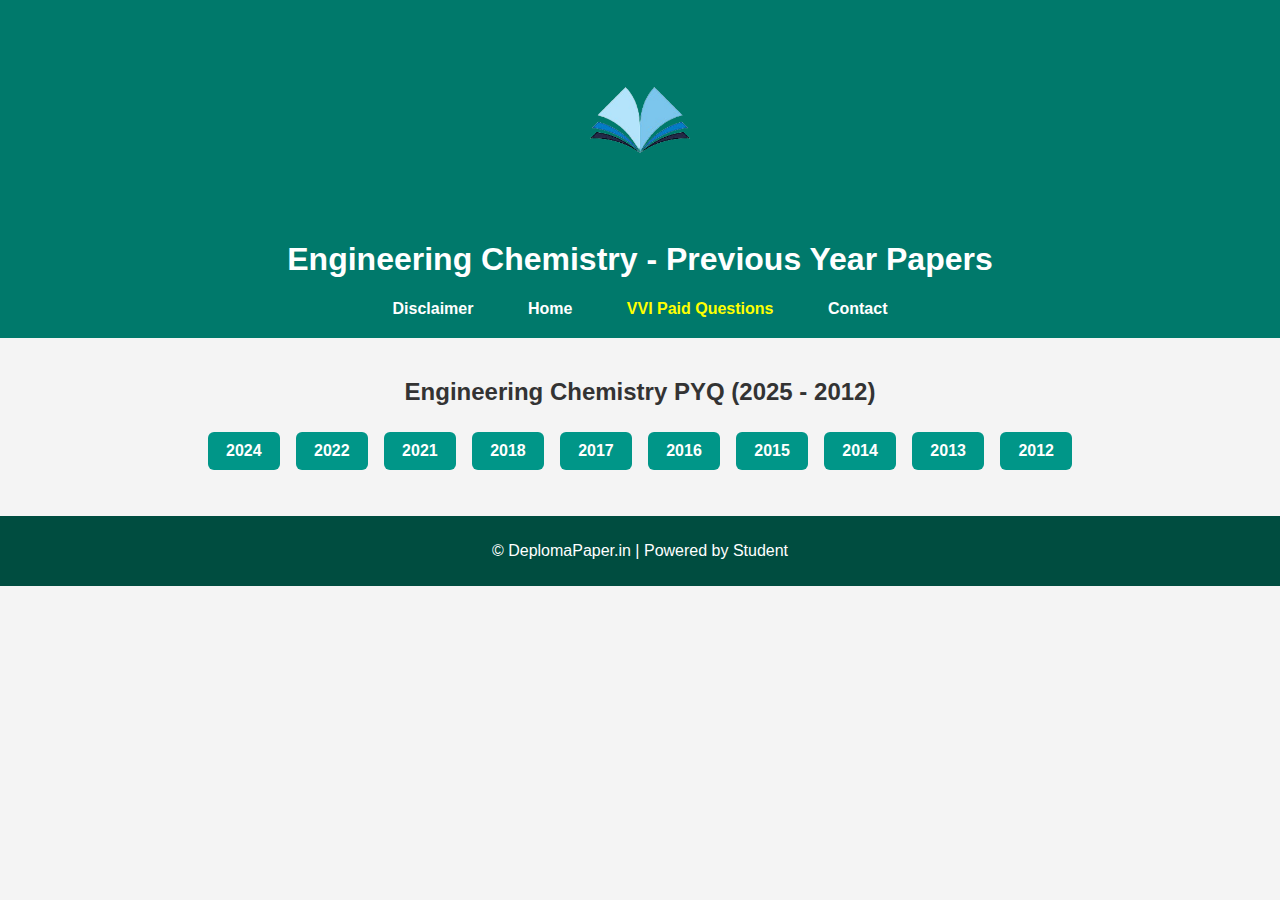
<file: chemistry.html>
<!DOCTYPE html>
<html lang="en">
<head>
  <meta charset="UTF-8" />
  <meta name="viewport" content="width=device-width, initial-scale=1.0"/>
  <title>Engineering Chemistry - Previous Year Papers</title>
  <link rel="stylesheet" href="style.css" />
</head>
<body>

  <!-- Header -->
  <header>
    <div class="logo-container">
      <img src="jh.png" alt="Jharkhand Polytechnic Logo" class="logo">
    </div>
    <h1>Engineering Chemistry - Previous Year Papers</h1>
    <nav>
      <a href="disclaimer.html">Disclaimer</a>
      <a href="index.html">Home</a>
      <a href="vvi.html">VVI Paid Questions</a>
      <a href="contact.html">Contact</a>
    </nav>
  </header>

  <!-- Year Buttons -->
  <section class="subjects">
    <h2>Engineering Chemistry PYQ  (2025 - 2012)</h2>
    <div class="subject-buttons">
      <a href="chemistry.2024.pdf" class="year-button">2024</a>
      <a href="chemistry.2022.pdf" class="year-button">2022</a>
      <a href="chemistry.2021.pdf" class="year-button">2021</a>
      <a href="chemistry.2018.pdf" class="year-button">2018</a>
      <a href="chemistry.2017.pdf" class="year-button">2017</a>
      <a href="chemistry.2016.pdf" class="year-button">2016</a>
      <a href="chemistry.2015.pdf" class="year-button">2015</a>
      <a href="chemistry.2014.pdf" class="year-button">2014</a>
      <a href="chemistry.2013.pdf" class="year-button">2013</a>
      <a href="chemistry.2012.pdf" class="year-button">2012</a>
    </div>
  </section>

  <footer>
    <p>&copy; DeplomaPaper.in | Powered by Student </p>
  </footer>
</body>
</html>
</file>
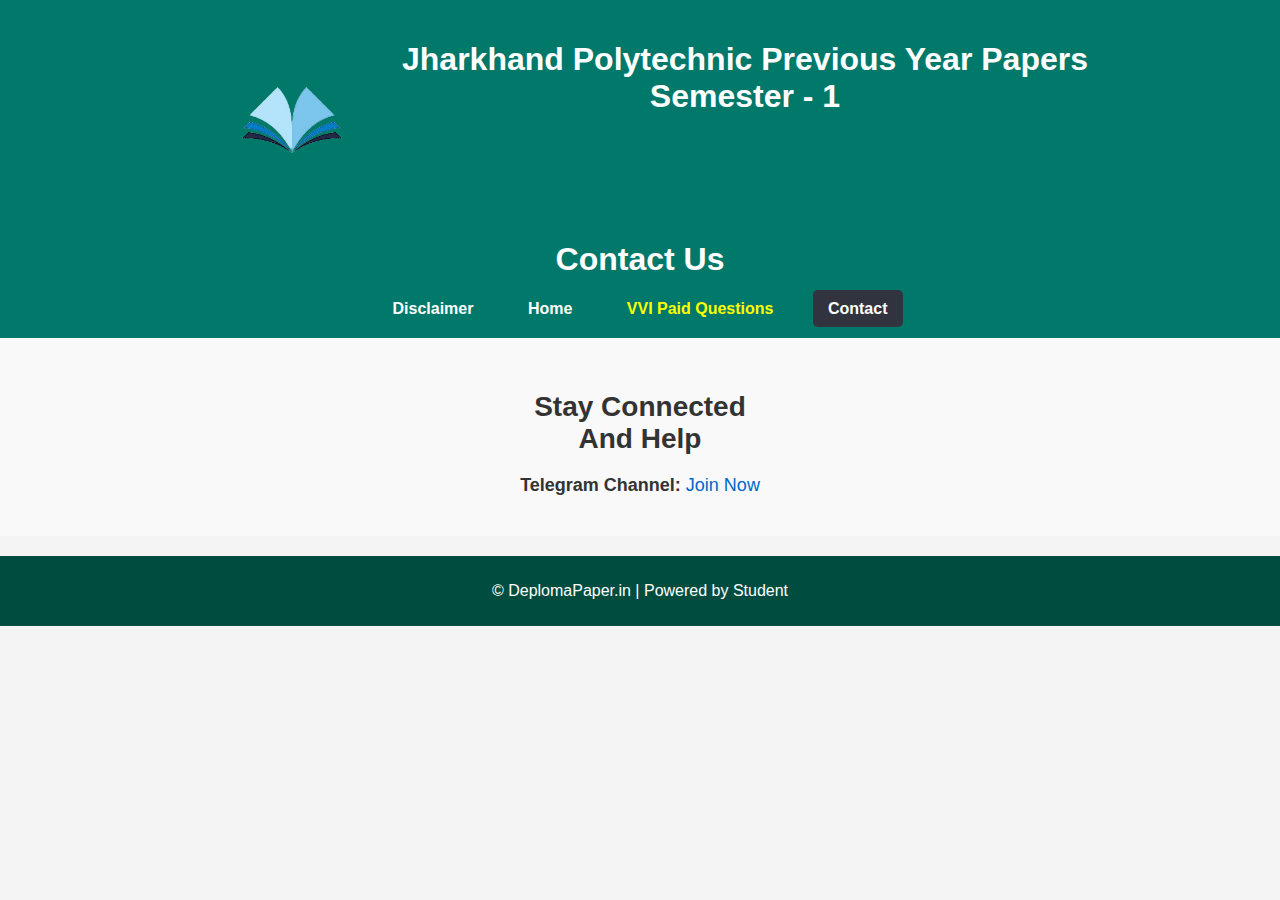
<file: contact.html>
<!DOCTYPE html>
<html lang="en">
<head>
  <meta charset="UTF-8" />
  <meta name="viewport" content="width=device-width, initial-scale=1.0"/>
  <title>Contact - Jharkhand Polytechnic</title>
  <link rel="stylesheet" href="style.css" />
</head>
<body>

  <!-- Header -->
  <header>
    <div class="logo-container">
      <img src="jh.png" alt="Jharkhand Polytechnic Logo" class="logo">
      <h1>Jharkhand Polytechnic Previous Year Papers <br>
        Semester - 1</h1>
    </div>
    <h1>Contact Us</h1>
    <nav>
      <a href="disclaimer.html">Disclaimer</a>
      <a href="index.html">Home</a>
      <a href="vvi.html">VVI Paid Questions</a>
      <a href="contact.html" class="active">Contact</a>
    </nav>
  </header>
                                                                        
  <!-- Contact Info -->
  <section class="contact-section">
    <h2>Stay Connected <br>
    And Help</h2>
    <p><strong>Telegram Channel:</strong> <a href="https://t.me/jharkhand_polytechnic_hub" target="_blank">Join Now</a></p>
  </section>

  <footer>
    <p>&copy; DeplomaPaper.in | Powered by Student </p>
  </footer>

</body>
</html>
</file>
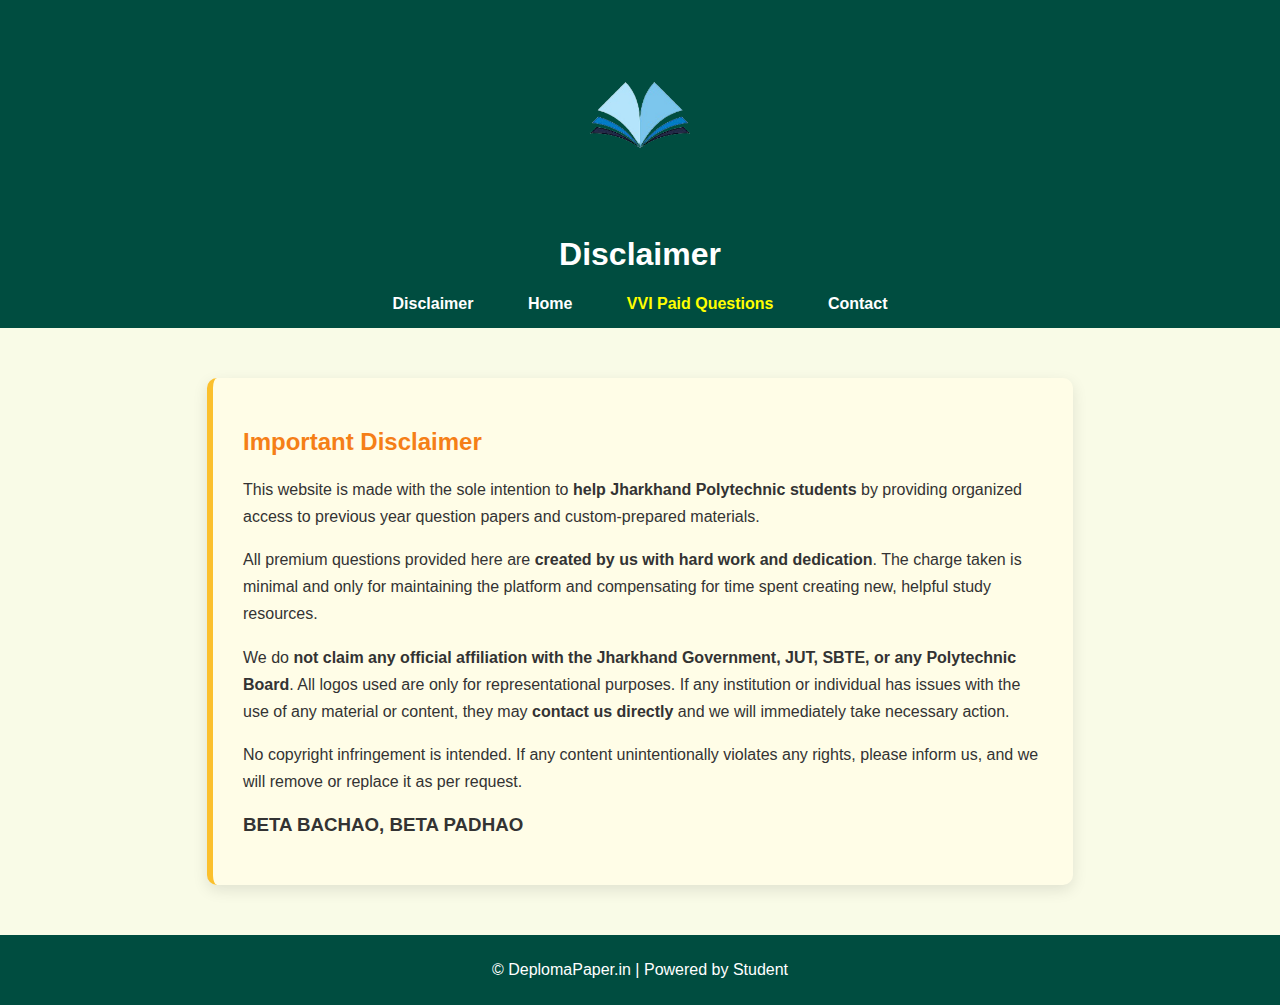
<file: disclaimer.html>
<!DOCTYPE html>
<html lang="en">
<head>
  <meta charset="UTF-8" />
  <meta name="viewport" content="width=device-width, initial-scale=1.0"/>
  <title>Disclaimer</title>
  <link rel="stylesheet" href="style.css" />
  <style>
    body {
      font-family: 'Segoe UI', sans-serif;
      background: #f9fbe7;
      margin: 0;
      padding: 0;
    }

    header {
      background-color: #004d40;
      color: white;
      padding: 15px;
      text-align: center;
    }

    nav a {
      margin: 0 10px;
      color: white;
      text-decoration: none;
      font-weight: bold;
    }

    nav a.active {
      border-bottom: 2px solid white;
    }

    .disclaimer-box {
      max-width: 800px;
      margin: 50px auto;
      background-color: #fffde7;
      border-left: 6px solid #fbc02d;
      padding: 30px;
      box-shadow: 0 5px 15px rgba(0,0,0,0.1);
      border-radius: 10px;
    }

    .disclaimer-box h2 {
      color: #f57f17;
    }

    .disclaimer-box p {
      color: #333;
      line-height: 1.7;
    }

    footer {
      text-align: center;
      padding: 10px;
      background: #004d40;
      color: white;
      margin-top: 50px;
    }
  </style>
</head>
<body>

  <header>
    <div class="logo-container">
      <img src="jh.png" alt="Jharkhand Polytechnic Logo" class="logo">
    </div>
    <h1>Disclaimer</h1>
    <nav>
      <a href="disclaimer.html">Disclaimer</a>
      <a href="index.html">Home</a>
      <a href="vvi.html">VVI Paid Questions</a>
      <a href="contact.html">Contact</a>
    </nav>
  </header>

  <div class="disclaimer-box">
    <h2>Important Disclaimer</h2>
    <p>
      This website is made with the sole intention to <strong>help Jharkhand Polytechnic students</strong> by providing organized access to previous year question papers and custom-prepared materials.
    </p>
    <p>
      All premium questions provided here are <strong>created by us with hard work and dedication</strong>. The charge taken is minimal and only for maintaining the platform and compensating for time spent creating new, helpful study resources.
    </p>
    <p>
      We do <strong>not claim any official affiliation with the Jharkhand Government, JUT, SBTE, or any Polytechnic Board</strong>. All logos used are only for representational purposes. If any institution or individual has issues with the use of any material or content, they may <strong>contact us directly</strong> and we will immediately take necessary action.
    </p>
    <p>
      No copyright infringement is intended. If any content unintentionally violates any rights, please inform us, and we will remove or replace it as per request.
    </p>
    <h3>BETA BACHAO, BETA PADHAO</h3>
  </div>

  <footer>
    <p>&copy; DeplomaPaper.in | Powered by Student </p>
  </footer>

</body>
</html>
</file>
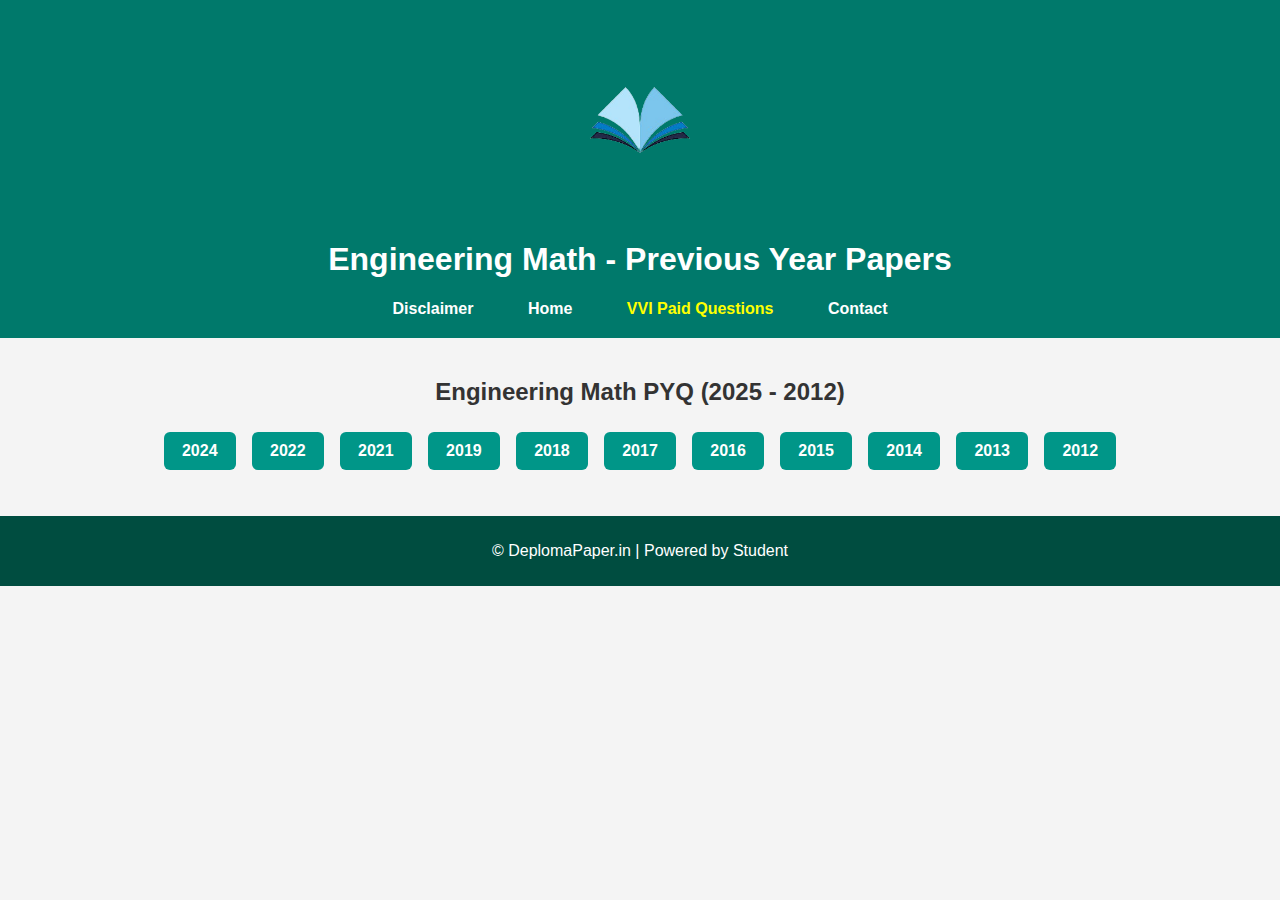
<file: math.html>
<!DOCTYPE html>
<html lang="en">
<head>
  <meta charset="UTF-8" />
  <meta name="viewport" content="width=device-width, initial-scale=1.0"/>
  <title>Engineering Math - Previous Year Papers</title>
  <link rel="stylesheet" href="style.css" />
</head>
<body>

  <!-- Header -->
  <header>
    <div class="logo-container">
      <img src="jh.png" alt="Jharkhand Polytechnic Logo" class="logo">
    </div>
    <h1>Engineering Math - Previous Year Papers</h1>
    <nav>
      <a href="disclaimer.html">Disclaimer</a>
      <a href="index.html">Home</a>
      <a href="vvi.html">VVI Paid Questions</a>
      <a href="contact.html">Contact</a>
    </nav>
  </header>

  <!-- Year Buttons -->
  <section class="subjects">
    <h2>Engineering Math PYQ  (2025 - 2012)</h2>
    <div class="subject-buttons">
      <a href="math.2024.pdf" class="year-button">2024</a>
      <a href="math.2022.pdf" class="year-button">2022</a>
      <a href="math.2021.pdf" class="year-button">2021</a>
      <a href="math.2019.pdf" class="year-button">2019</a>
      <a href="math.2018.pdf" class="year-button">2018</a>
      <a href="math.2017.pdf" class="year-button">2017</a>
      <a href="math.2016.pdf" class="year-button">2016</a>
      <a href="math.2015.pdf" class="year-button">2015</a>
      <a href="math.2014.pdf" class="year-button">2014</a>
      <a href="math.2013.pdf" class="year-button">2013</a>
      <a href="math.2012.pdf" class="year-button">2012</a>

  </section>

  <footer>
    <p>&copy; DeplomaPaper.in | Powered by Student </p>
  </footer>
</body>
</html>
</file>
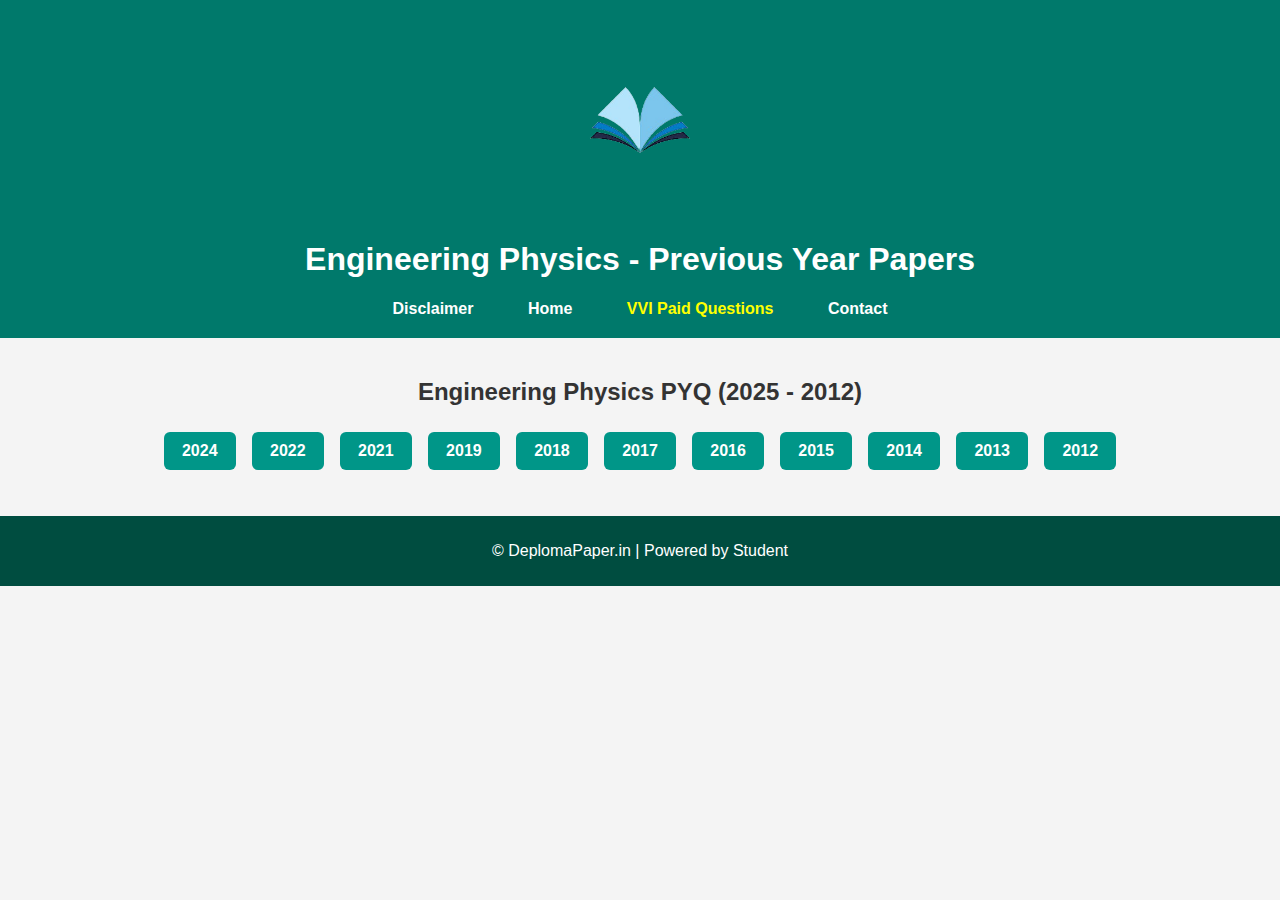
<file: physics.html>
<!DOCTYPE html>
<html lang="en">
<head>
  <meta charset="UTF-8" />
  <meta name="viewport" content="width=device-width, initial-scale=1.0"/>
  <title>Engineering Physics - Previous Year Papers</title>
  <link rel="stylesheet" href="style.css" />
</head>
<body>

  <!-- Header -->
  <header>
    <div class="logo-container">
      <img src="jh.png" alt="Jharkhand Polytechnic Logo" class="logo">
    </div>
    <h1>Engineering Physics - Previous Year Papers</h1>
    <nav>
      <a href="disclaimer.html">Disclaimer</a>
      <a href="index.html">Home</a>
      <a href="vvi.html">VVI Paid Questions</a>
      <a href="contact.html">Contact</a>
    </nav>
  </header>

  <!-- Year Buttons -->
  <section class="subjects">
    <h2>Engineering Physics PYQ  (2025 - 2012)</h2>
    <div class="subject-buttons">
      <a href="physics.2024.pdf" class="year-button">2024</a>
      <a href="physics.2022.pdf" class="year-button">2022</a>
      <a href="physics.2021.pdf" class="year-button">2021</a>
      <a href="physics.2019.pdf" class="year-button">2019</a>
      <a href="physics.2018.pdf" class="year-button">2018</a>
      <a href="physics.2017.pdf" class="year-button">2017</a>
      <a href="physics.2016.pdf" class="year-button">2016</a>
      <a href="physics.2015.pdf" class="year-button">2015</a>
      <a href="physics.2014.pdf" class="year-button">2014</a>
      <a href="physics.2013.pdf" class="year-button">2013</a>
      <a href="physics.2012.pdf" class="year-button">2012</a>
    </div>
  </section>

  <footer>
    <p>&copy; DeplomaPaper.in | Powered by Student </p>
  </footer>
</body>
</html>
</file>
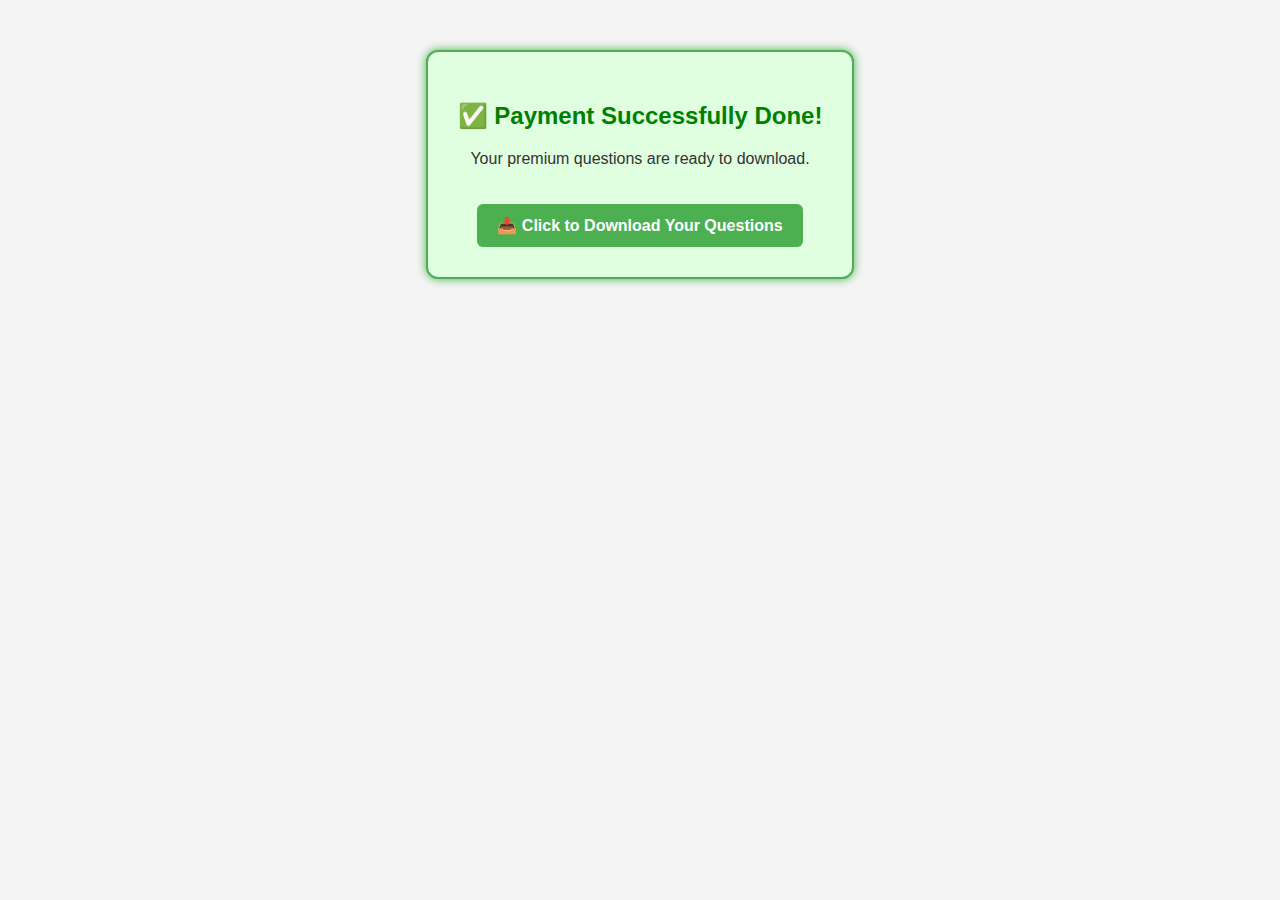
<file: success.chemistry.html>
<!-- success.html -->
<!DOCTYPE html>
<html lang="en">
<head>
  <meta charset="UTF-8" />
  <meta name="viewport" content="width=device-width, initial-scale=1.0"/>
  <title>Payment Success</title>
  <link rel="stylesheet" href="style.css" />
  <style>
    body {
      text-align: center;
      padding: 50px;
    }
    .success-box {
      background-color: #e0ffe0;
      border: 2px solid #4CAF50;
      padding: 30px;
      border-radius: 12px;
      display: inline-block;
      box-shadow: 0 0 10px #4CAF50;
    }
    .success-box h2 {
      color: green;
    }
    .download-link {
      display: inline-block;
      margin-top: 20px;
      padding: 12px 20px;
      background-color: #4CAF50;
      color: white;
      text-decoration: none;
      border-radius: 6px;
      font-weight: bold;
    }
    .download-link:hover {
      background-color: #45a049;
    }
  </style>
</head>
<body>
  <div class="success-box">
    <h2>✅ Payment Successfully Done!</h2>
    <p>Your premium questions are ready to download.</p>
    <a class="download-link" href="chemistry.vvi.pdf" download>📥 Click to Download Your Questions</a>
  </div>
</body>
</html>
</file>
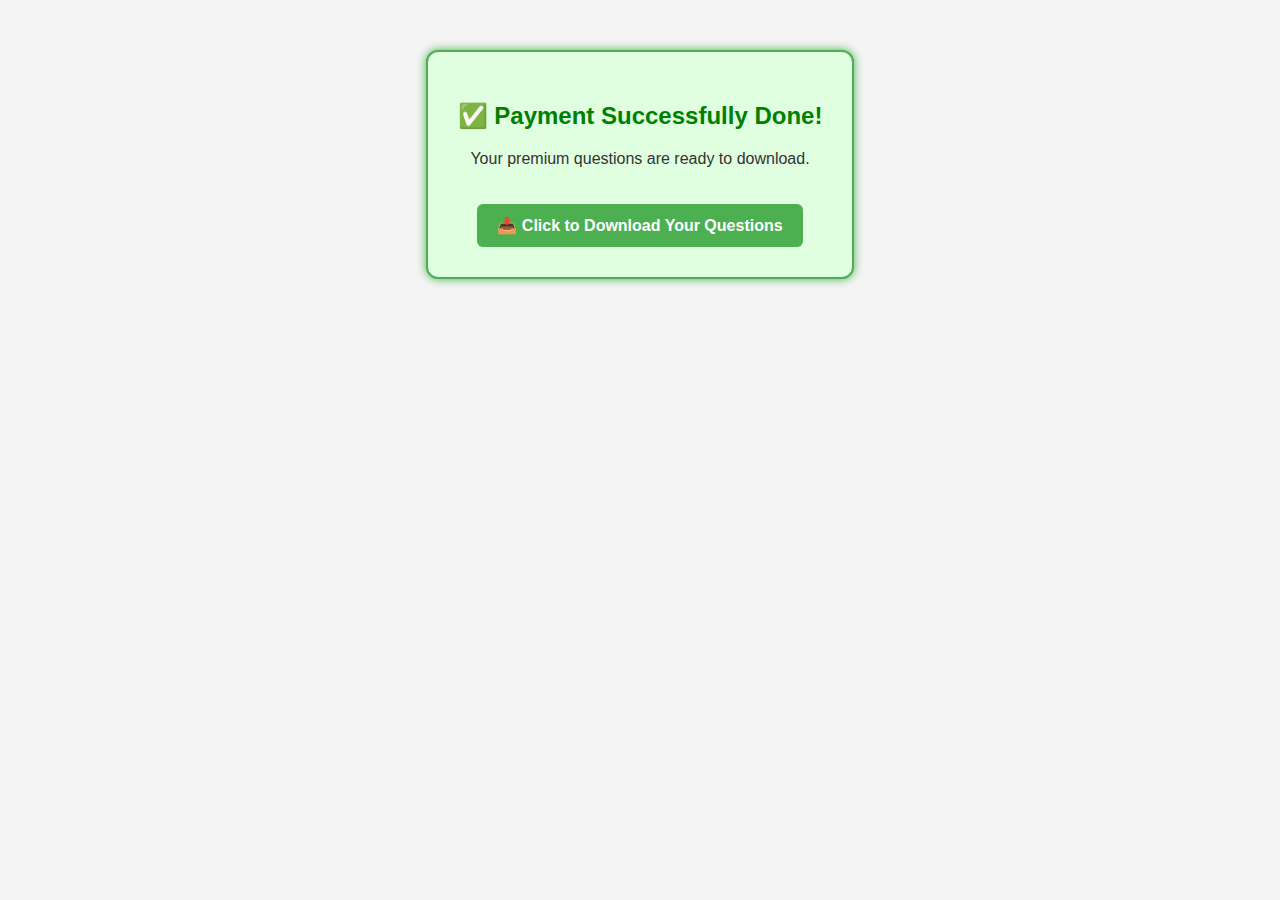
<file: success.math.html>
<!-- success.html -->
<!DOCTYPE html>
<html lang="en">
<head>
  <meta charset="UTF-8" />
  <meta name="viewport" content="width=device-width, initial-scale=1.0"/>
  <title>Payment Success</title>
  <link rel="stylesheet" href="style.css" />
  <style>
    body {
      text-align: center;
      padding: 50px;
    }
    .success-box {
      background-color: #e0ffe0;
      border: 2px solid #4CAF50;
      padding: 30px;
      border-radius: 12px;
      display: inline-block;
      box-shadow: 0 0 10px #4CAF50;
    }
    .success-box h2 {
      color: green;
    }
    .download-link {
      display: inline-block;
      margin-top: 20px;
      padding: 12px 20px;
      background-color: #4CAF50;
      color: white;
      text-decoration: none;
      border-radius: 6px;
      font-weight: bold;
    }
    .download-link:hover {
      background-color: #45a049;
    }
  </style>
</head>
<body>
  <div class="success-box">
    <h2>✅ Payment Successfully Done!</h2>
    <p>Your premium questions are ready to download.</p>
    <a class="download-link" href="math.vvi.pdf" download>📥 Click to Download Your Questions</a>
  </div>
</body>
</html>
</file>
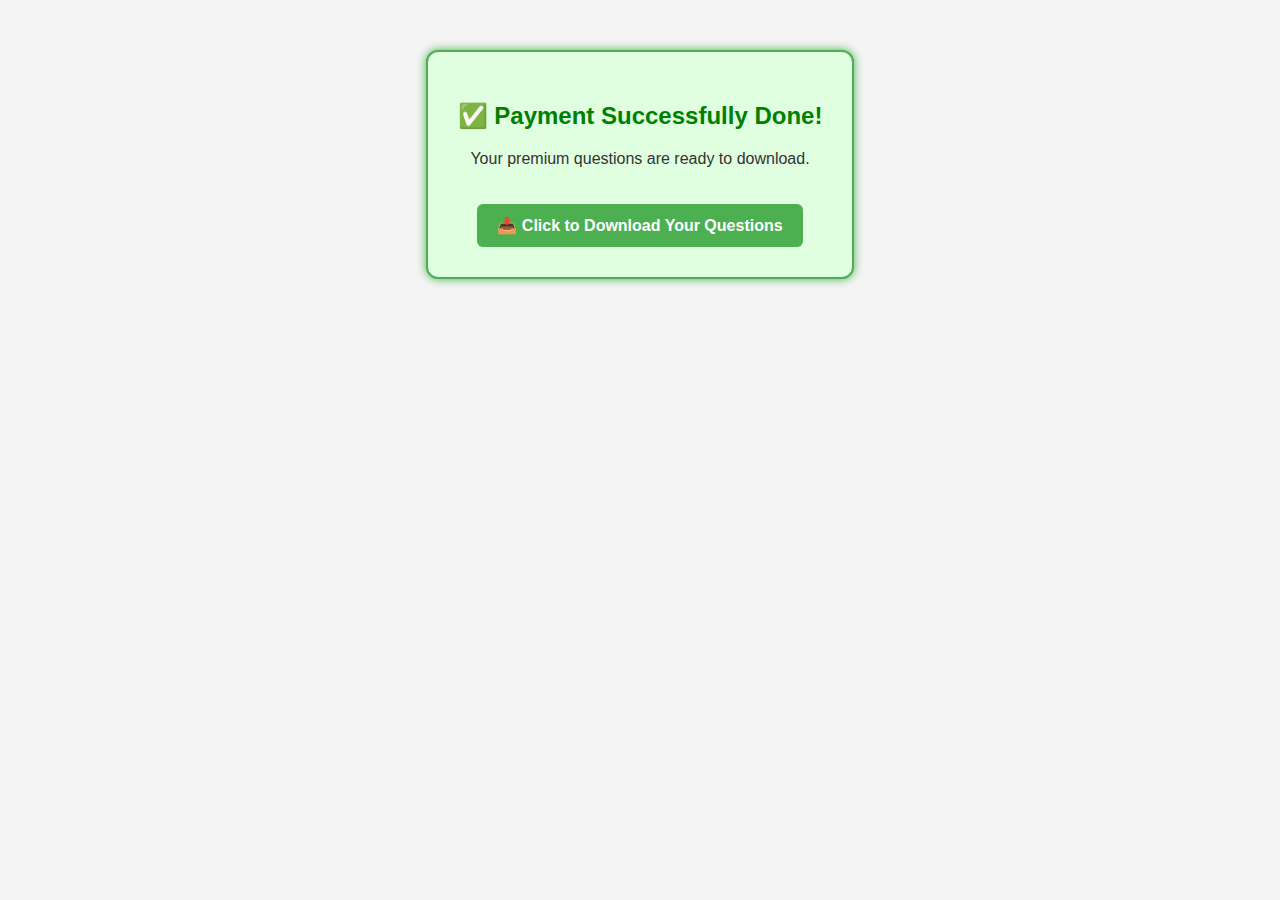
<file: success.physics.html>
<!-- success.html -->
<!DOCTYPE html>
<html lang="en">
<head>
  <meta charset="UTF-8" />
  <meta name="viewport" content="width=device-width, initial-scale=1.0"/>
  <title>Payment Success</title>
  <link rel="stylesheet" href="style.css" />
  <style>
    body {
      text-align: center;
      padding: 50px;
    }
    .success-box {
      background-color: #e0ffe0;
      border: 2px solid #4CAF50;
      padding: 30px;
      border-radius: 12px;
      display: inline-block;
      box-shadow: 0 0 10px #4CAF50;
    }
    .success-box h2 {
      color: green;
    }
    .download-link {
      display: inline-block;
      margin-top: 20px;
      padding: 12px 20px;
      background-color: #4CAF50;
      color: white;
      text-decoration: none;
      border-radius: 6px;
      font-weight: bold;
    }
    .download-link:hover {
      background-color: #45a049;
    }
  </style>
</head>
<body>
  <div class="success-box">
    <h2>✅ Payment Successfully Done!</h2>
    <p>Your premium questions are ready to download.</p>
    <a class="download-link" href="physics.vvi.pdf" download>📥 Click to Download Your Questions</a>
  </div>
</body>
</html>
</file>
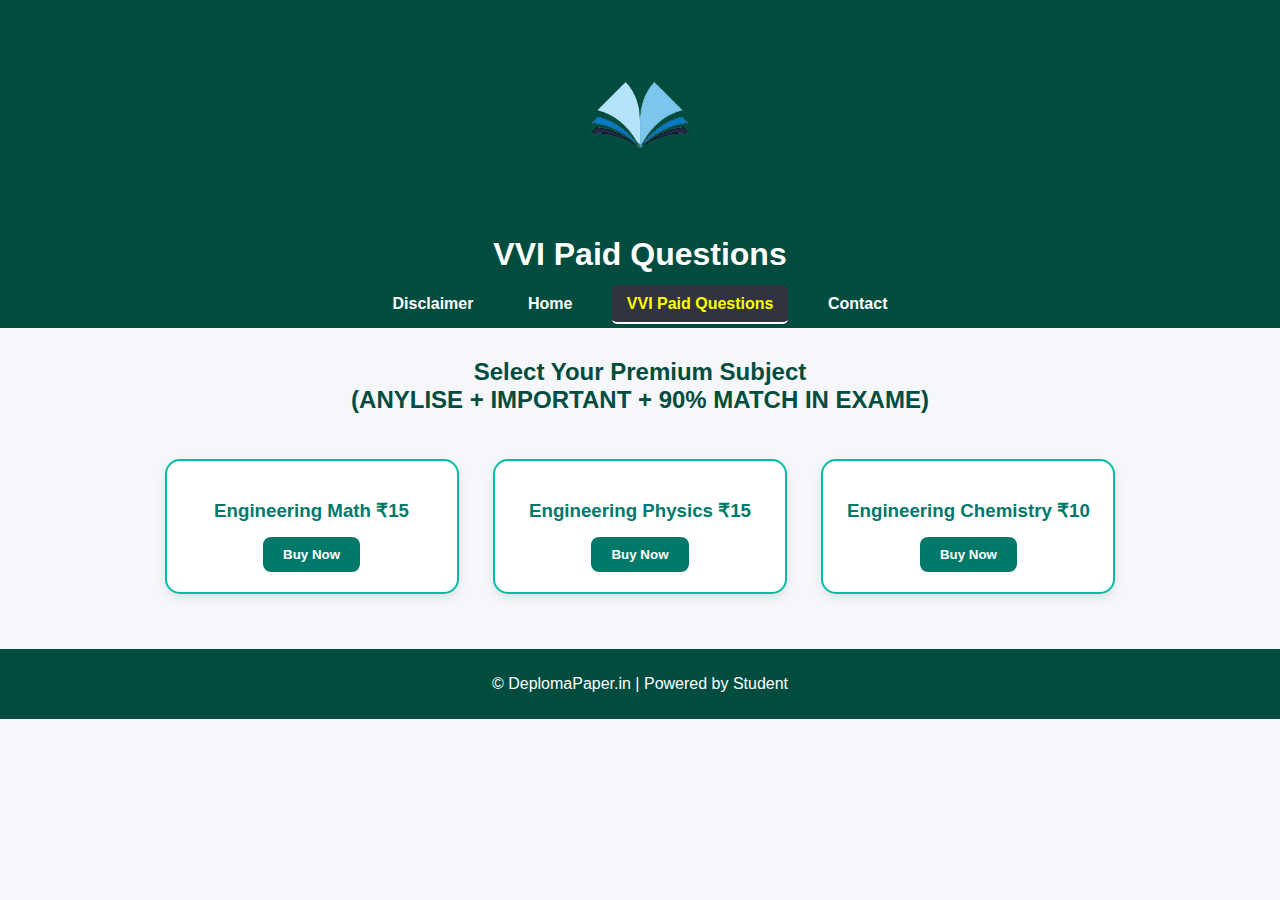
<file: vvi.html>
<!DOCTYPE html>
<html lang="en">
<head>
  <meta charset="UTF-8" />
  <meta name="viewport" content="width=device-width, initial-scale=1.0"/>
  <title>VVI Paid Questions</title>
  <link rel="stylesheet" href="style.css" />
  <style>
    body {
      font-family: 'Segoe UI', sans-serif;
      margin: 0;
      padding: 0;
      background: #f5f7fa;
    }

    header {
      background-color: #004d40;
      color: white;
      padding: 15px;
      text-align: center;
    }

    nav a {
      margin: 0 10px;
      color: white;
      text-decoration: none;
      font-weight: bold;
    }

    nav a.active {
      border-bottom: 2px solid white;
    }

    .vvi-container {
      max-width: 1000px;
      margin: 30px auto;
      text-align: center;
    }

    .vvi-container h2 {
      color: #004d40;
      margin-bottom: 30px;
    }

    .premium-card {
      display: inline-block;
      width: 250px;
      margin: 15px;
      padding: 20px;
      background: white;
      border: 2px solid #00bfa5;
      border-radius: 15px;
      box-shadow: 0 4px 10px rgba(0, 0, 0, 0.1);
      transition: 0.3s;
    }

    .premium-card:hover {
      transform: scale(1.03);
      box-shadow: 0 6px 14px rgba(0, 0, 0, 0.2);
    }

    .premium-card h3 {
      margin-bottom: 15px;
      color: #00796b;
    }

    .premium-card a {
      text-decoration: none;
    }

    .premium-card button {
      padding: 10px 20px;
      border: none;
      background: #00796b;
      color: white;
      border-radius: 8px;
      cursor: pointer;
      font-weight: bold;
    }

    .premium-card button:hover {
      background: #004d40;
    }

    footer {
      text-align: center;
      padding: 10px;
      background: #004d40;
      color: white;
      margin-top: 40px;
    }
  </style>
</head>
<body>

  <!-- Header -->
  <header>
    <div class="logo-container">
      <img src="jh.png" alt="Jharkhand Polytechnic Logo" class="logo">
    </div>
    <h1>VVI Paid Questions</h1>
    <nav>
      <a href="disclaimer.html">Disclaimer</a>
      <a href="index.html">Home</a>
      <a href="vvi.html" class="active">VVI Paid Questions</a>
      <a href="contact.html">Contact</a>
    </nav>
  </header>

  <!-- Premium Subjects -->
  <section class="vvi-container">
    <h2>Select Your Premium Subject <br>
        (ANYLISE + IMPORTANT + 90% MATCH IN EXAME)
    </h2>
    
    <div class="premium-card">
      <h3>Engineering Math ₹15</h3>
      <a href="upi://pay?pa=9241360983-d719@ibl&pn=Jharkhand+Polytechnic+Hub&am=15&cu=INR" target="_blank" onclick="window.open('success.math.html')">
        <button>Buy Now</button>
      </a>
    </div>

    <div class="premium-card">
      <h3>Engineering Physics ₹15</h3>
      <a href="upi://pay?pa=9241360983-d719@ibl&pn=Jharkhand+Polytechnic+Hub&am=15&cu=INR" target="_blank" onclick="window.open('success.physics.html')">
        <button>Buy Now</button>
      </a>
    </div>

    <div class="premium-card">
      <h3>Engineering Chemistry ₹10</h3>
      <a href="upi://pay?pa=9241360983-d719@ibl&pn=Jharkhand+Polytechnic+Hub&am=10&cu=INR" target="_blank" onclick="window.open('success.chemistry.html', '_blank')">
        <button>Buy Now</button>
      </a>
    </div>
  </section>

  <footer>
    <p>&copy; DeplomaPaper.in | Powered by Student </p>
  </footer>

</body>
</html>
</file>
<file: style.css>
body {
    font-family: Arial, sans-serif;
    margin: 0;
    background: #f4f4f4;
    color: #333;
}

header {
    background-color: #00796b;
    color: white;
    padding: 20px;
    text-align: center;
}

.logo-container {
    display: flex;
    justify-content: center;
    gap: 10px;
    margin-bottom: 10px;
}

.logo {
    height: 200px;
    max-width: 300px;
    object-fit: contain;
    margin-right: 100;
}

nav a {
    margin: 0 10px;
    color: white;
    text-decoration: none;
    font-weight: bold;
    padding: 10px 15px;
    border-radius: 5px;
    transition: background 0.3s;
}

nav a.active {
    background-color: #31333f;
    color: white;
    font-weight: bold;
}

nav a[href="vvi.html"] {
    color: yellow;
}

.intro {
    padding: 20px;
    text-align: center;
    background: #e0f2f1;
}

.intro .hindi {
    margin-top: 10px;
    font-family: 'Noto Sans Devanagari', sans-serif;
    color: #444;
}

.subjects {
    padding: 20px;
    text-align: center;
}

.subject-buttons button {
    margin: 10px;
    padding: 10px 20px;
    font-size: 16px;
    background: #009688;
    color: white;
    border: none;
    border-radius: 5px;
    cursor: pointer;
}

.subject-buttons button:hover {
    background: #00796b;
}

#year-list {
    padding: 20px;
    text-align: center;
}

#year-list ul {
    list-style: none;
    padding: 0;
}

#year-list li {
    margin: 5px 0;
}

#year-list a {
    text-decoration: none;
    color: #00796b;
    font-weight: bold;
}

footer {
    background-color: #004d40;
    color: white;
    text-align: center;
    padding: 10px;
    margin-top: 20px;
}

.hidden {
    display: none;
}

.paper-box {
    background-color: white;
    border-radius: 12px;
    box-shadow: 0 4px 12px rgba(0, 0, 0, 0.1);
    padding: 30px;
    width: 300px;
    margin: 30px auto;
    text-align: center;
}

.paper-box h2 {
    margin-bottom: 20px;
}

.paper-box .year-list {
    list-style: none;
    padding: 0;
}

.paper-box .year-list li {
    margin: 10px 0;
}

.paper-box .year-list a {
    text-decoration: none;
    color: #007bff;
    font-weight: bold;
}

.paper-box .year-list a:hover {
    color: #0056b3;
}

.year-button {
    display: inline-block;
    margin: 6px;
    padding: 10px 18px;
    background-color: #009688;
    color: white;
    border: none;
    border-radius: 6px;
    text-decoration: none;
    font-weight: bold;
    transition: background 0.3s ease;
}

.year-button:hover {
    background-color: #00796b;
}

.contact-section {
    padding: 30px;
    background-color: #f9f9f9;
    text-align: center;
}

.contact-section h2 {
    font-size: 28px;
    margin-bottom: 20px;
}

.contact-section p {
    font-size: 18px;
    margin: 10px 0;
}

.contact-section a {
    color: #0066cc;
    text-decoration: none;
}

.contact-section a:hover {
    text-decoration: underline;
}

/* ✅ Mobile Responsive Fix */
@media screen and (max-width: 600px) {
    header h1 {
        font-size: 20px;
        line-height: 1.4;
    }

    nav {
        display: flex;
        flex-direction: column;
        align-items: center;
    }

    .subject-buttons {
        flex-direction: column;
    }

    .subject-buttons button {
        width: 80%;
    }

    .logo {
        height: 100px;
        max-width: 200px;
        margin-right: 0;
    }

    .intro, .subjects {
        padding: 10px;
    }

    .paper-box {
        width: 90%;
        padding: 20px;
    }
}
</file>
